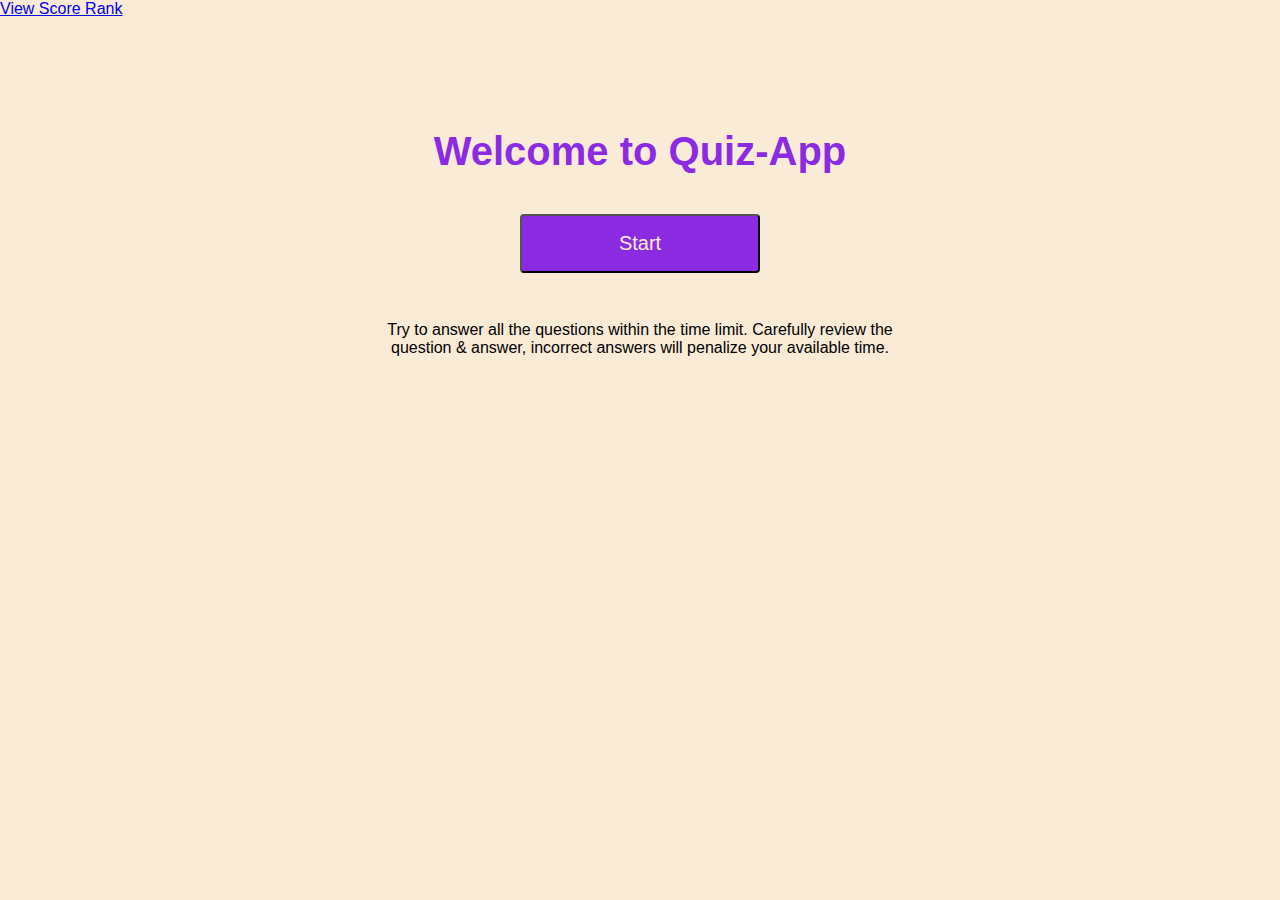
<file: index.html>
<!DOCTYPE html>
<html lang="en">
<head>
    <meta charset="UTF-8">
    <meta http-equiv="X-UA-Compatible" content="IE=edge">
    <meta name="viewport" content="width=device-width, initial-scale=1.0">
    <title>Quiz-App</title>
    <link rel="stylesheet" type="text/css" href="./assets/css/style.css">
</head>
<body>
    <a href="highscore.html">View Score Rank</a>
    <div class="container">
        <div id="currentTime"></div>
         <div id="quizDiv" class="flex-column flex-center">
             <h1> Welcome to Quiz-App</h1>
             <button id="startTime" class="btn" type="click">Start</button>
             <p>Try to answer all the questions within the time limit. Carefully review the question & answer, incorrect answers will penalize your available time.</p> 
             <ul id="choiceUl"></ul>
         </div>
    </div>
    <script src="./assets/js/quiz.js"></script>
</body>
</html>
</file>
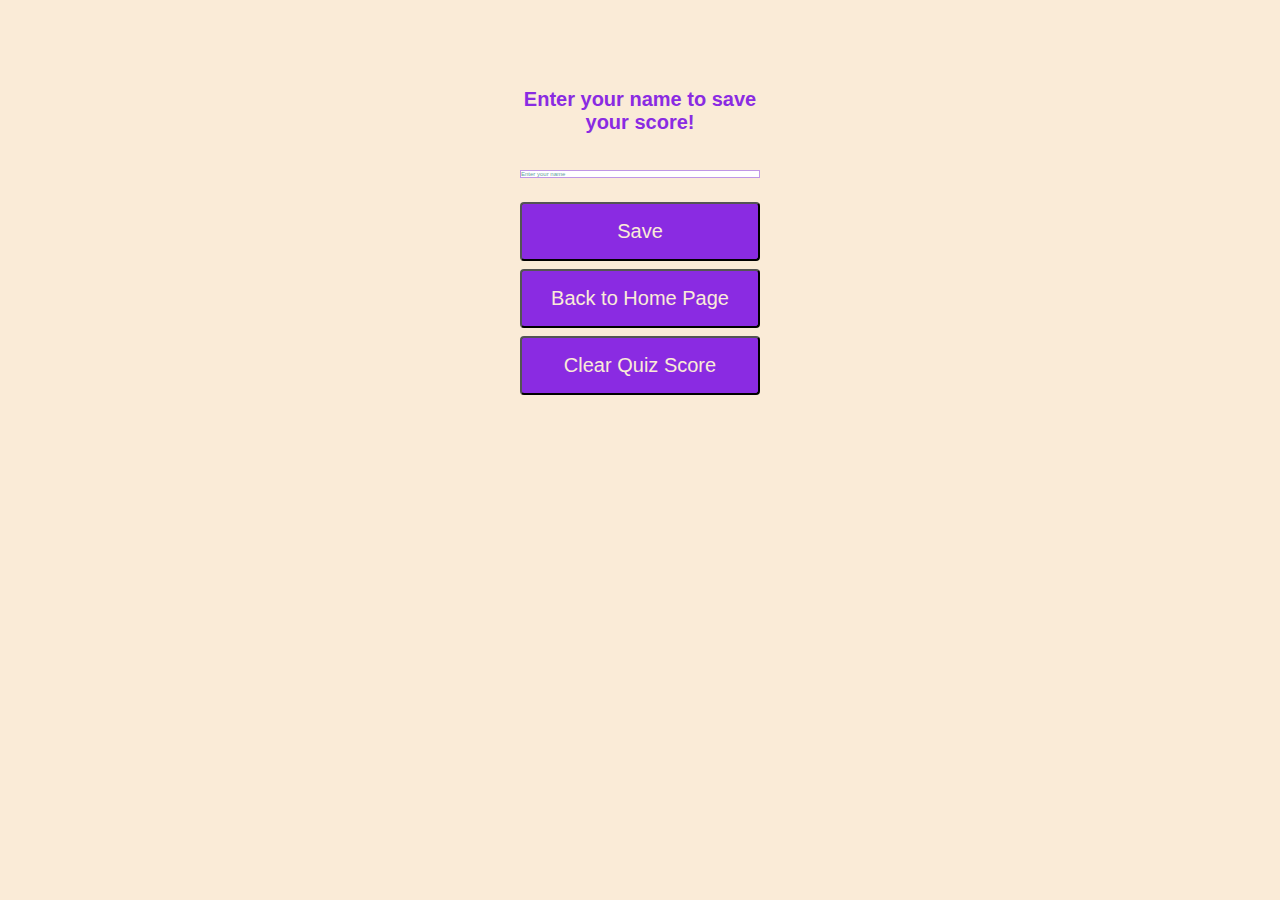
<file: highscore.html>
<!DOCTYPE html>
<html lang="en">
<head>
    <meta charset="UTF-8">
    <meta http-equiv="X-UA-Compatible" content="IE=edge">
    <meta name="viewport" content="width=device-width, initial-scale=1.0">
    <title>High-Score</title>
    <link rel="stylesheet" href="./assets/css/style.css">
</head>
<body>
    <div class="container">
        <div id="highScore" class="flex-cetner flex-column">
           <h1 id="finalScore"></h1>
           <ul id="highscore"></ul>
           <form class="final-container">
               <h2 id="final-text">Enter your name to save your score!</h2>
               <input type="text" name="name" id="username" placeholder="Enter your name">
               <button class="btn" id="saveScoreBtn" type="submit" onclick="saveHighScore(event)">Save</button>
           </form> 
           <button class="btn" id="goBack">Back to Home Page</button>
           <button class="btn" id="clear" value="reset">Clear Quiz Score</button>
        </div>
    </div>
    <script src="./assets/js/highscore.js"></script>
</body>
</html>
</file>
<file: assets/css/style.css>
:root {
  background-color: antiquewhite;
}

* {
  box-sizing: border-box;
  margin: 0;
  padding: 0;
  font-size: 50%;
  font-family: "Montserrat", sans-serif;
}

h1 {
  font-size: 5rem;
  color: blueviolet;
  margin-bottom: 5rem;
}

h2 {
  font-size: 4.5rem;
  margin-bottom: 4.5rem;
}

p {
  font-size: 2rem;
  margin-top: 5rem;
  text-align: center;
}

a {
  font-size: 2rem;
}

.container {
  width: 100%;
  height: 50vh;
  display: flex;
  justify-content: center;
  align-items: center;
  max-width: 80rem;
  margin: 0 auto;
  padding: 2rem;
}

question {
  position: absolute;
  left: 30%;
  top: 20%;
  width: 500px;
  height: 500px;
  border: 1px solid blueviolet;
}

.flex-column {
  display: flex;
  flex-direction: column;
}

.flex-center {
  justify-content: center;
  align-items: center;
}

.text-center {
  text-align: center;
}

.btn {
  font-size: 2.5rem;
  padding: 2rem 0;
  width: 30rem;
  text-align: center;
  margin-bottom: 1rem;
  color: antiquewhite;
  background: blueviolet;
  border-radius: 4px;
}

.btn:hover {
  cursor: pointer;
  background-color: rgb(76, 29, 121);
}

.final-container {
  width: 100%;
  display: flex;
  flex-direction: column;
  align-items: center;
  max-width: 30rem;
}

input {
  margin-bottom: 20px;
  width: 80%;
  border: 1px solid rgb(192, 151, 230);
}

input::placeholder {
  color: cadetblue;
}

li {
  background-color: blueviolet;
  margin-top: 10px;
  padding: 5px 15px;
  width: 80%;
  font-size: 1.5rem;
  color: antiquewhite;
}

#container {
  position: absolute;
  left: 30%;
  top: 20%;
  width: 500px;
  height: 500px;
  border: 1px solid blueviolet;
}

#createDiv {
  font-size: medium;
  margin-top: 20px;
  border-top: 1px solid rgb(187, 138, 233);
}

#createLabel {
  font-size: 1.8rem;
}

#quizDiv {
  margin: 50px;
  font-size: large;
}

#currentTime {
  float: left;
  font-size: medium;
}

#saveScoreBtn {
  font-size: 2.5rem;
  padding: 2rem 0;
  width: 30rem;
  text-align: center;
  margin-bottom: 1rem;
  color: antiquewhite;
  background: blueviolet;
  border-radius: 4px;
}

#Submit {
  font-size: 2rem;
}

#username {
  margin-bottom: 3rem;
  width: 100%;
  outline: none;
}

#final-text {
  font-size: 2.5rem;
  color: blueviolet;
  text-align: center;
}

textarea {
  width: 90%;
  margin: 20px;
}
</file>
